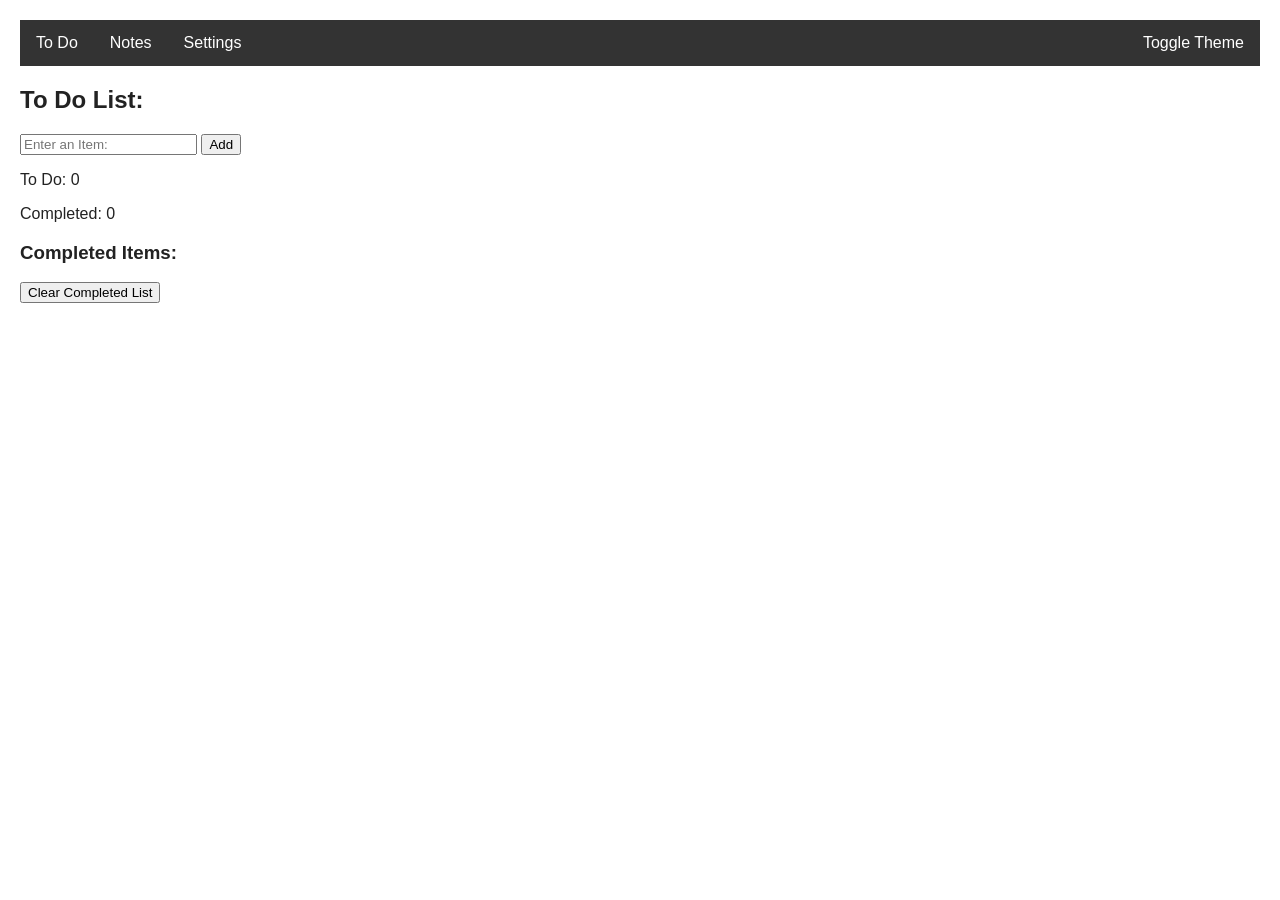
<file: ToDo/index.html>
<!DOCTYPE html>
<html lang="en">
<head>
    <meta charset="UTF-8">
    <meta name="viewport" content="width=device-width, initial-scale=1.0">
    <title>To Do</title>
    <link rel="stylesheet" href="styles.css">
</head>
<body>
    <!-- Navbar -->
    <ul id="Nav">
        <li><a href="index.html">To Do</a></li>
        <li><a href="notes.html">Notes</a></li>
        <li><a href="settings.html">Settings</a></li>
        <li id="dark" class="theme-btn">Toggle Theme</li>
    </ul>

    <!-- Title -->
    <h2 id="TdTitle">To Do List:</h2>

    <!-- Textbox div -->
    <div>
        <input type="text" id="item" name="item" placeholder="Enter an Item:">
        <button id="btnAdd">Add</button>
    </div>
    
    <p id="error" style="display: none; color: red;">Please Enter a Value</p>

    <!-- Active items -->
    <div>
        <ul id="itemList"></ul>
    </div>

    <!-- Counters -->
    <div>
        <p id="toDoNo">To Do: 0</p>
        <p id="totComNo">Completed: 0</p>
    </div>

    <!-- Completed items list -->
    <div>
        <h3>Completed Items:</h3>
        <ul id="totComLi"></ul>
    </div>
    <button id="clrComLiBtn">Clear Completed List</button>

    <script src="./main.js"></script>
</body>
</html>
</file>
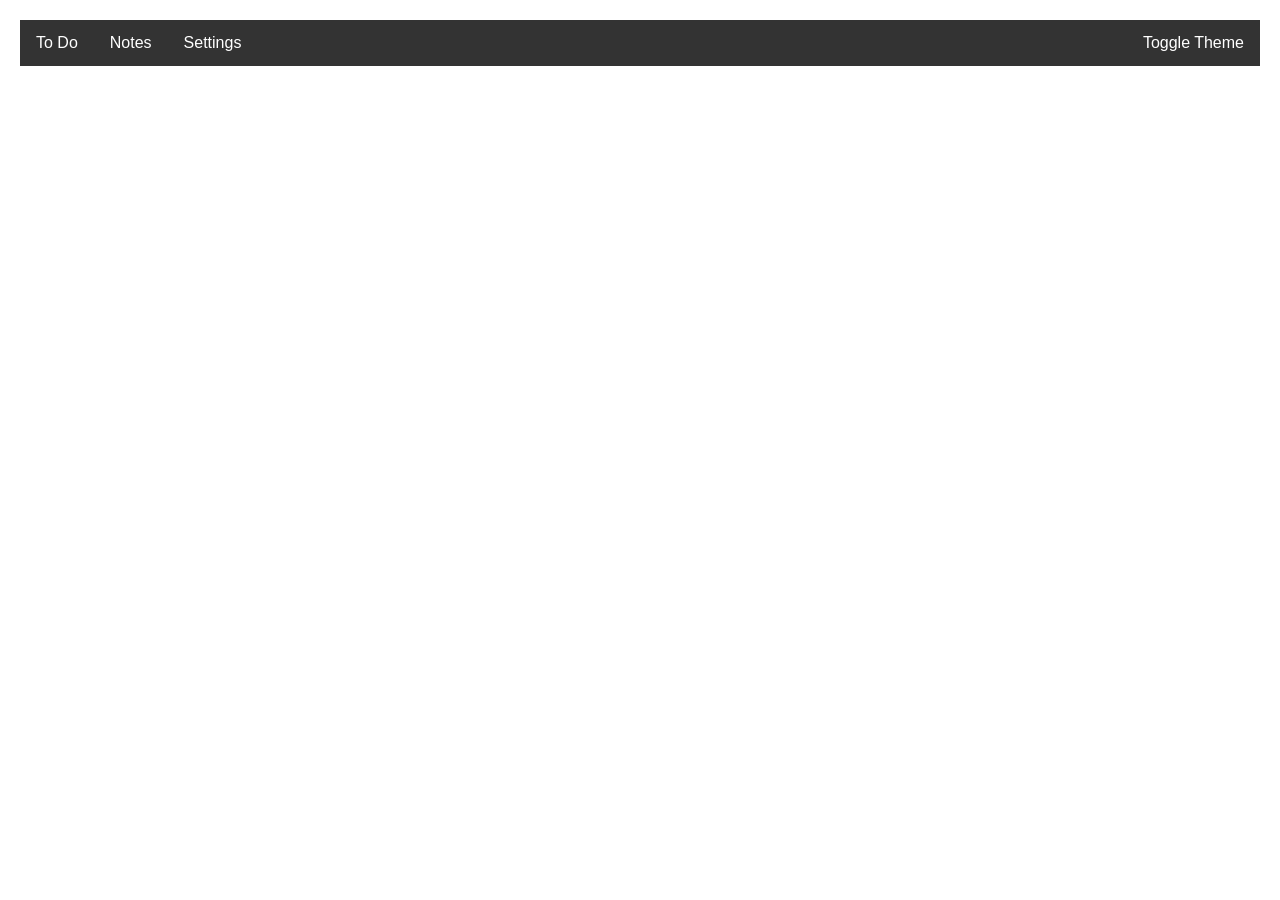
<file: ToDo/notes.html>
<!DOCTYPE html>
<html lang="en">
<head>
    <meta charset="UTF-8">
    <meta name="viewport" content="width=device-width, initial-scale=1.0">
    <title>Notes</title>
    <link rel="stylesheet" href="styles.css">
</head>
<body>
    <!-- Navbar -->
    <ul id="Nav">
        <li><a href="index.html">To Do</a></li>
        <li><a href="notes.html">Notes</a></li>
        <li><a href="settings.html">Settings</a></li>
        <li id="dark" class="theme-btn">Toggle Theme</li>
    </ul>
    <script src="./main.js"></script>
</body>
</html>
</file>
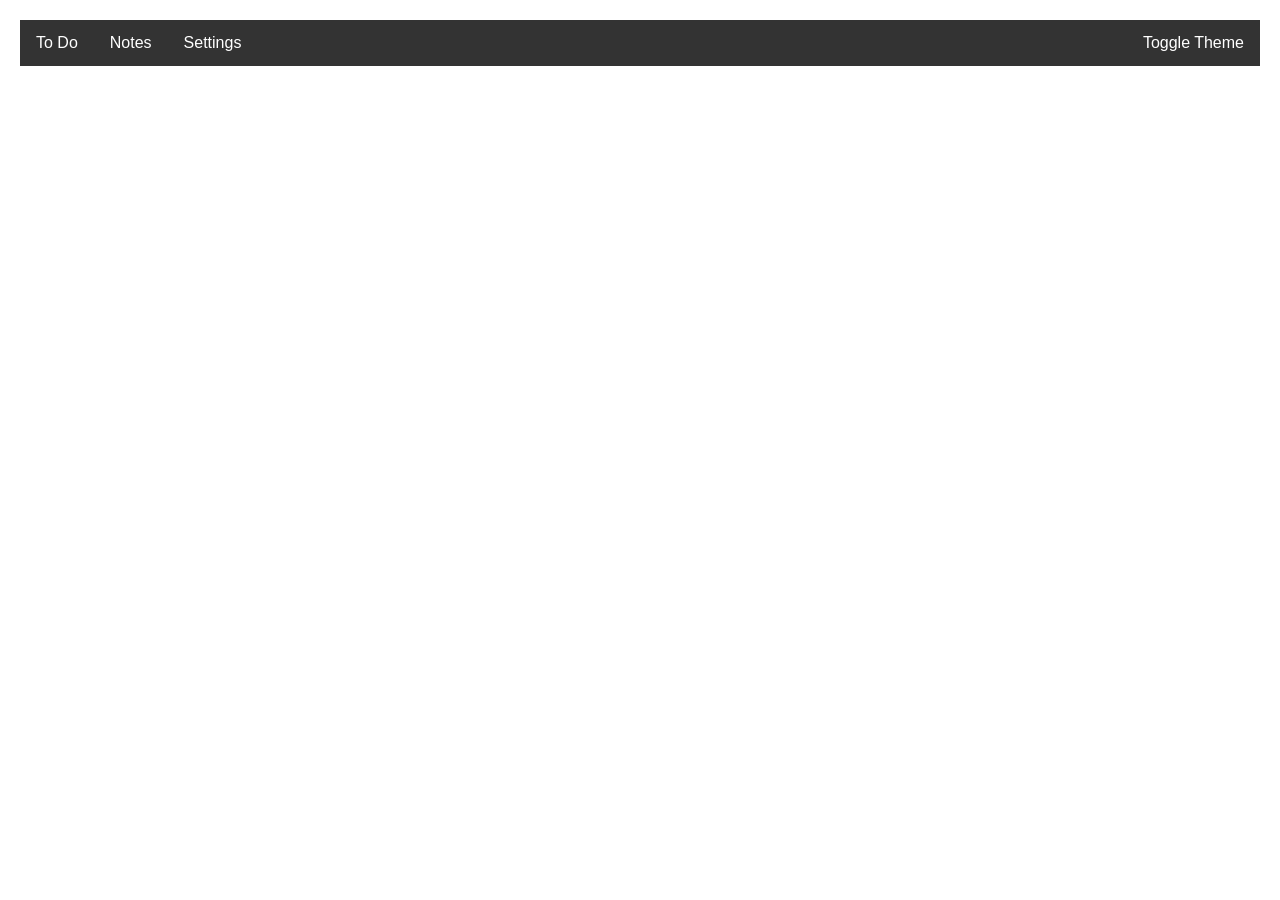
<file: ToDo/settings.html>
<!DOCTYPE html>
<html lang="en">
<head>
    <meta charset="UTF-8">
    <meta name="viewport" content="width=device-width, initial-scale=1.0">
    <title>Settings</title>
    <link rel="stylesheet" href="styles.css">
</head>
<body>
    <!-- Navbar -->
    <ul id="Nav">
        <li><a href="index.html">To Do</a></li>
        <li><a href="notes.html">Notes</a></li>
        <li><a href="settings.html">Settings</a></li>
        <li id="dark" class="theme-btn">Toggle Theme</li>
    </ul>
    <script src="./main.js"></script>
</body>
</html>
</file>
<file: ToDo/styles.css>
/* Base styles(LightMode) */
body {
    font-family: Arial, sans-serif;
    margin: 20px;
    background-color: #ffffff;
    color: #222222;
    transition: background-color 0.3s, color 0.3s;
}

/* Dark mode theme */
body.dark-mode {
    background-color: #1e1e1e;
    color: #f4f4f4;
}

/* Navbar */
#Nav {
    list-style-type: none;
    margin: 0;
    padding: 0;
    overflow: hidden;
    background-color: #333333;
}

#Nav li {
    float: left;
}

#Nav li a, #Nav #dark {
    display: block;
    color: white;
    text-align: center;
    padding: 14px 16px;
    text-decoration: none;
    cursor: pointer;
}

#Nav li a:hover, #Nav #dark:hover {
    background-color: #111111;
}

#Nav #dark {
    float: right;
}
</file>
